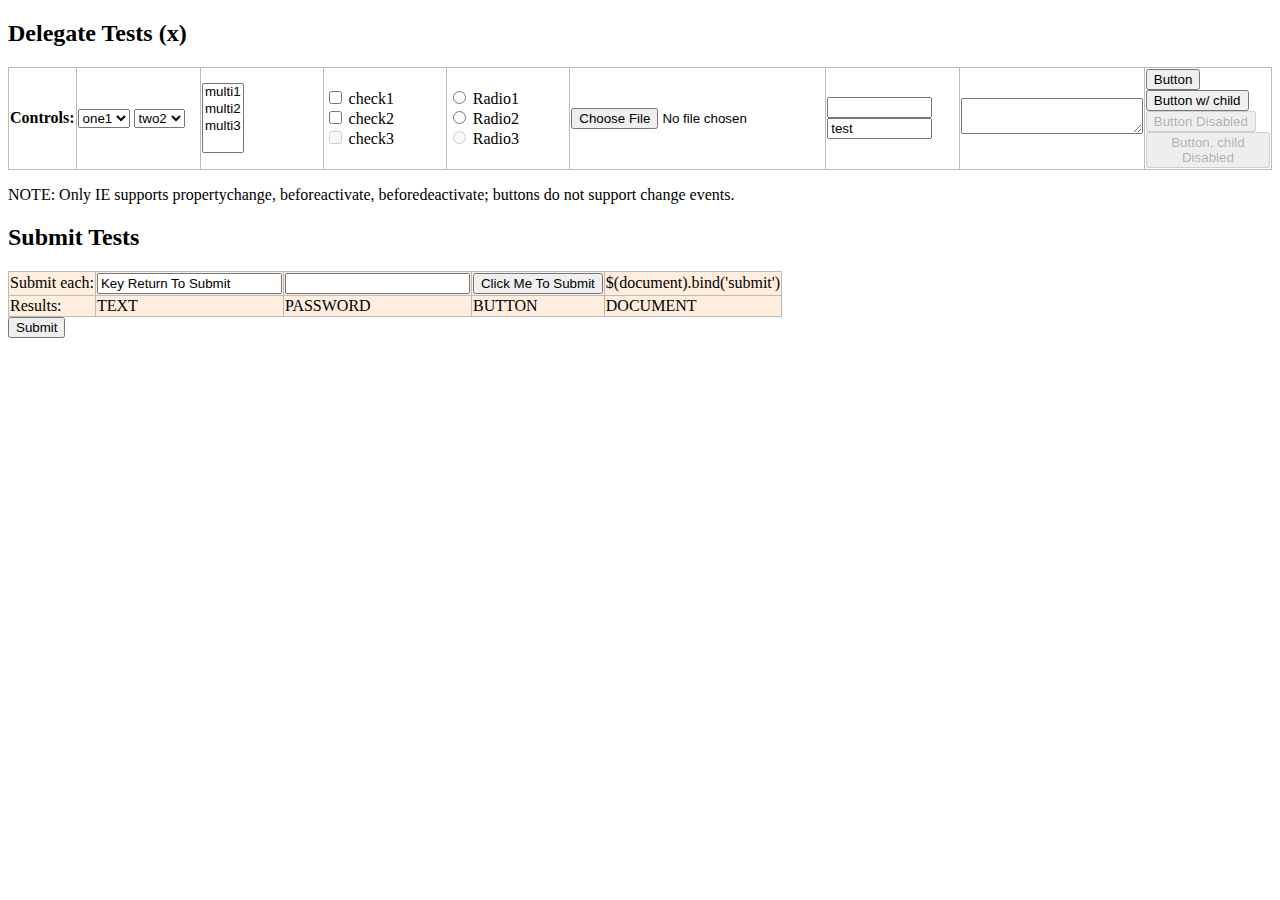
<file: static/bower_components/jquery/test/delegatetest.html>
<!DOCTYPE html>
<html>
<head>
<title>Event Delegation Tests</title>
<script src="jquery.js"></script>
<style>
table {
	border-collapse: collapse;
	empty-cells: show;
}
th {
	text-align: left;
}
thead td {
	width: 11%;
}
tbody td {
	background: #fed;
}
th, td {
	border: 1px solid #bbb;
}
</style>
</head>
<body>
<h2>Delegate Tests (<span id="fileversion">x</span>)</h2>

<table id="changes">
<thead>
	<tr>
		<th>
			Controls:
		</th>
		<td id="select-one">
			<select>
				<option value='one1'>one1</option>
				<option value='one2'>one2</option>
				<option value='one3'>one3</option>
			</select>
			<select>
				<option value='two1'>two1</option>
				<option value='two2' selected="selected">two2</option>
				<option value='two3'>two3</option>
			</select>
		</td>
		<td id="select-mult">
			<select multiple="multiple">
				<option value='multi1'>multi1</option>
				<option value='multi2'>multi2</option>
				<option value='multi3'>multi3</option>
			</select>
		</td>
		<td id="checkbox">
			<input type="checkbox" name="mycheckbox" id="check1"/>
			<label for="check1">check1</label><br/>
			<input type="checkbox" name="mycheckbox" id="check2"/>
			<label for="check2">check2</label><br />
			<input type="checkbox" name="mycheckbox" id="check3" disabled="disabled"/>
			<label for="check3">check3</label>
		</td>
		<td id="radio">
			<input type="radio" name="myradio" id="radio1"/>
			<label for="radio1">Radio1</label><br/>
			<input type="radio" name="myradio" id="radio2"/>
			<label for="radio2">Radio2</label><br />
			<input type="radio" name="myradio" id="radio3" disabled="disabled"/>
			<label for="radio3">Radio3</label>
		</td>
		<td id="file">
			<input class="file_test" id="file1" type="file"/>
		</td>
		<td id="text">
			<input class='test' value='' id='input' size='10' />
			<input class='test' value='test' id='input2' size='10' readonly="readonly" />
		</td>
		<td id="textarea">
			<textarea rows='2'></textarea>
		</td>
		<td id="button">
			<button name="mybutton1" id="button1">Button</button><br />
			<button name="mybutton2" id="button2"><span>Button w/ child</span></button><br />
			<button name="mybutton3" id="button3" disabled="disabled">Button Disabled</button><br />
			<button name="mybutton4" id="button4" disabled="disabled"><span disabled="disabled">Button, child Disabled</span></button><br />
		</td>
	</tr>
</thead>
<tbody>
</tbody>
</table>
<p>NOTE: Only IE supports propertychange, beforeactivate, beforedeactivate; buttons do not support change events.</p>

<h2>Submit Tests</h2>
<table>
	<tr>
		<td>
			Submit each:
		</td>
		<td>
			<form action="" id="text_submit">
				<input class='test' type='text' value='Key Return To Submit'/>
			</form>
		</td>
		<td>
			<form action="" id="password_submit">
				<input class='test' type='password' value=''/>
			</form>
		</td>
		<td>
			<form action="" id="submit_submit">
				<input type='submit' value="Click Me To Submit" />
			</form>
		</td>
		<td>$(document).bind('submit')</td>
	</tr>
	<tr>
		<td>Results:</td>
		<td id='textSubmit' class="red">TEXT</td>
		<td id='passwordSubmit' class="red">PASSWORD</td>
		<td id='submitSubmit' class="red">BUTTON</td>
		<td id='boundSubmit' class="red">DOCUMENT</td>
	</tr>
</table>

	<form id="autosub"><input type=submit name=subme /></form>

<script type='text/javascript'>

$("#fileversion").text($.fn.jquery);

// Try an auto-submit, it should only fire once
$(function(){
	var triggered = false;
	$("#autosub input").trigger("keypress");
	$("body").on("submit", "#autosub", function( e ){
		e.preventDefault();
		e.stopPropagation();
		if ( triggered ) {
			alert("autosubmit FAIL");
		}
		triggered = true;
	});
	$("#autosub").submit().remove();
});

// Events we want to track in row-order
var events = "bind-change live-change onX-change bind-propertychange live-beforeactivate live-focusin bind-focus live-beforedeactivate live-focusout bind-blur live-click live-keydown".split(" "),
	counter = 0;
	blinker = function(event){
		if ( !counter ) {
			$("#changes tbody td").text("");
		}
		var $el = event.data,
			prev = $el.text();
		prev = prev? prev +" | " : "";
		return $el
			.text(prev + ++counter+" " + (this.value.replace(/^on$/,"") || this.id || this.checked || ""))
			.css("backgroundColor","#0f0")
			.delay(800)
			.queue(function(next){
				$el.css("backgroundColor","#afa");
				--counter;
				next();
			});
	};

for ( var i=0; i < events.length; i++ ) {
	var m = events[i].split("-"),
		api = m[0],
		type = m[1],
		$row = $("<tr><th>"+type+" "+api+"</th></tr>");

	$("#changes thead td").each(function(){
		var id = "#"+this.id,
			$cell = $('<td></td>');
		if ( api == "onX" ) {
			$(this).find("input, button, select, textarea").each(function(){
				this["on"+type] = function(e){ e = $.event.fix(e||event); e.data = $cell; blinker.call(this, e); };
			});
		} else if ( api == "bind" ) {
			$(this).find("input, button, select, textarea").bind(type, $cell, blinker);
		} else {
			$(id+" input,"+id+" button,"+id+" select,"+id+" textarea").live(type, $cell, blinker);
		}
		$row.append($cell);
	});
	$("#changes tbody").append($row);
}

// Ensure that cloned elements get the delegated event magic; this is
// implementation-specific knowledge but otherwise impossible to test.
// The beforeactivate event attaches a direct-bound change event.
// (Only care about the live change for this third select element.)
var sel1 = $("#select-one select:first-child");
if ( typeof(sel1[0].fireEvent) !== "undefined" ) {
	sel1.trigger( "beforeactivate" ).clone().appendTo("#select-one");
	//alert($("#select-one select").map(function(){ return this._change_attached || "undef"; }).get().join("|"));
}

jQuery.fn.blink = function(){
	return this
		.css("backgroundColor","green")
		.text( (parseInt(this.text(), 10) || 0) + 1 )
		.delay(700).queue(function(next){
			jQuery(this).css("backgroundColor","#afa");
			next();
		});
};

jQuery.fn.addSubmitTest = function( id, prevent ) {
	return this.live("submit", function(e){
		if ( prevent ) {
				e.preventDefault();
		}
		jQuery(id).blink();
	});
};

$("#text_submit").addSubmitTest("#textSubmit", true);
$("#password_submit").addSubmitTest("#passwordSubmit", true);
$("#submit_submit").addSubmitTest("#submitSubmit", true);
$("#prog_submit").addSubmitTest("#submitSubmit", true);
$(document).bind("submit", function(){
	jQuery("#boundSubmit").blink();
});

</script>
</body>
</html>
</file>
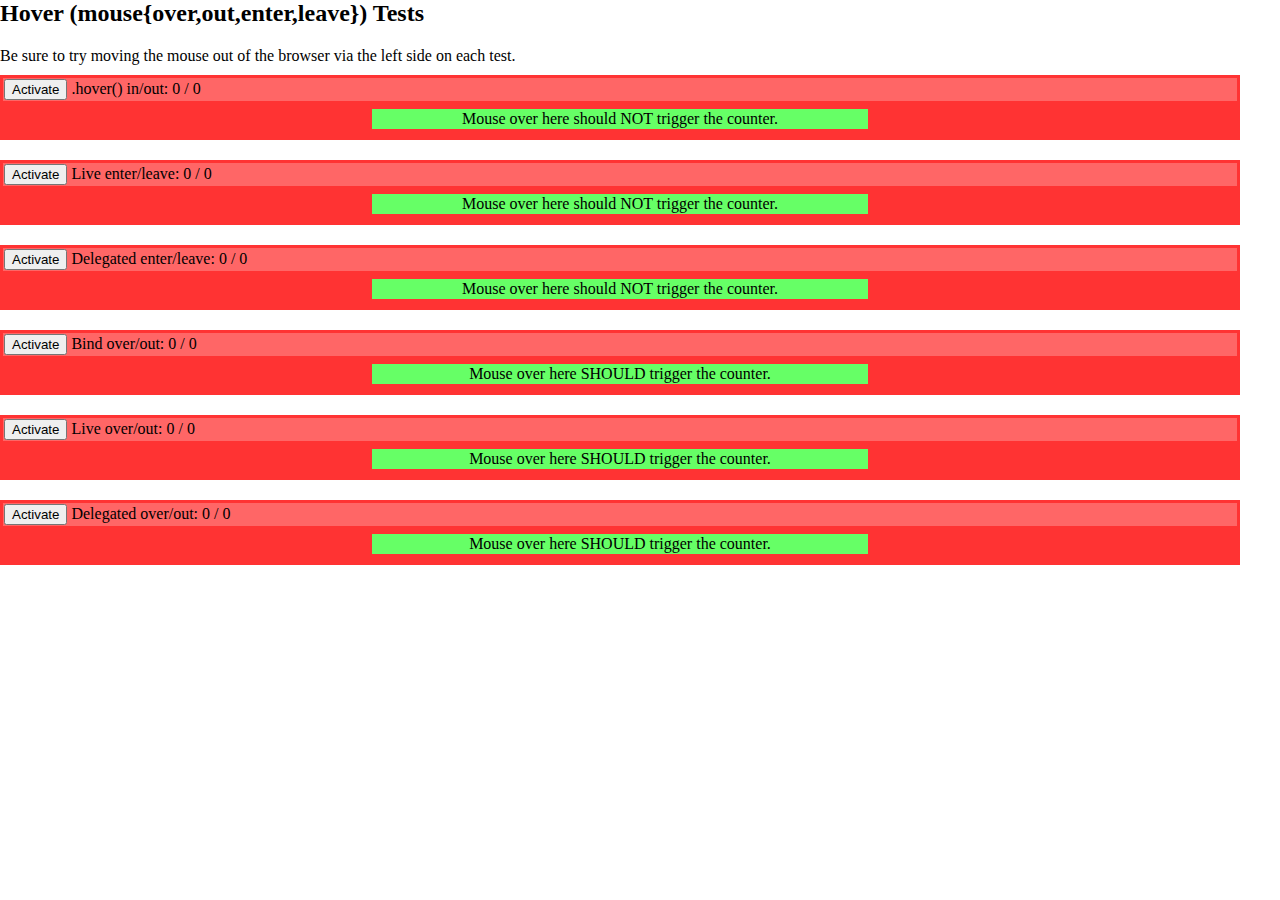
<file: static/bower_components/jquery/test/hovertest.html>
<html>
<head>
<title>Hover tests</title>
<script src="jquery.js"></script>
<style>
/* Remove body dimensions so we can test enter/leave to surrounding browser chrome */
body, html {
	border: 0;
	margin: 0;
	padding: 0;
}
p {
	margin: 2px 0;
}
.hover-box {
	background: #f33;
	padding: 3px;
	margin: 10px 40px 20px 0;
}
.hover-status {
	background: #f66;
	padding: 1px;
}
.hover-inside {
	background: #6f6;
	padding: 1px;
	margin: 8px auto;
	width: 40%;
	text-align: center;
}
</style>
 </head>
 <body>
	<h2>Hover (mouse{over,out,enter,leave}) Tests</h2>
	<p>Be sure to try moving the mouse out of the browser via the left side on each test.</p>
	<div id="wrapper">

	<div id="hoverbox" class="hover-box">
		<div class="hover-status">
			<button>Activate</button>
			.hover() in/out: <span class="ins">0</span> / <span class="outs">0</span>
		</div>
		<div class="hover-inside">
			Mouse over here should NOT trigger the counter.
		</div>
	</div>
	<div id="liveenterbox" class="hover-box">
		<div class="hover-status">
			<button>Activate</button>
			Live enter/leave: <span class="ins">0</span> / <span class="outs">0</span>
		</div>
		<div class="hover-inside">
			Mouse over here should NOT trigger the counter.
		</div>
	</div>
	<div id="delegateenterbox" class="hover-box">
		<div class="hover-status">
			<button>Activate</button>
			Delegated enter/leave: <span class="ins">0</span> / <span class="outs">0</span>
		</div>
		<div class="hover-inside">
			Mouse over here should NOT trigger the counter.
		</div>
	</div>

	<div id="overbox" class="hover-box">
		<div class="hover-status">
			<button>Activate</button>
			Bind over/out: <span class="ins">0</span> / <span class="outs">0</span>
		</div>
		<div class="hover-inside">
			Mouse over here SHOULD trigger the counter.
		</div>
	</div>
	<div id="liveoverbox" class="hover-box">
		<div class="hover-status">
			<button>Activate</button>
			Live over/out: <span class="ins">0</span> / <span class="outs">0</span>
		</div>
		<div class="hover-inside">
			Mouse over here SHOULD trigger the counter.
		</div>
	</div>
	<div id="delegateoverbox" class="hover-box">
		<div class="hover-status">
			<button>Activate</button>
			Delegated over/out: <span class="ins">0</span> / <span class="outs">0</span>
		</div>
		<div class="hover-inside">
			Mouse over here SHOULD trigger the counter.
		</div>
	</div>

	</div> <!-- wrapper -->

<script>

$(function(){

	var x,
		countIns = function() {
			var d = $(this).data();
			$("span.ins", this).text(++d.ins);
		},
		countOuts = function() {
			var d = $(this).data();
			$("span.outs", this).text(++d.outs);
		};

	// Tests can be activated separately or in combination to check for interference

	$("#hoverbox button").click(function(){
		$("#hoverbox")
			.data({ ins: 0, outs: 0 })
			.hover( countIns, countOuts );
		$(this).remove();
	});
	$("#delegateenterbox button").click(function(){
		$("html")
			.find("#delegateenterbox").data({ ins: 0, outs: 0 }).end()
			.delegate("#delegateenterbox", "mouseenter", countIns )
			.delegate("#delegateenterbox", "mouseleave", countOuts );
		$(this).remove();
	});
	$("#liveenterbox button").click(function(){
		$("#liveenterbox")
			.data({ ins: 0, outs: 0 })
			.live("mouseenter", countIns )
			.live("mouseleave", countOuts );
		$(this).remove();
	});

	$("#overbox button").click(function(){
		$("#overbox")
			.data({ ins: 0, outs: 0 })
			.bind("mouseover", countIns )
			.bind("mouseout", countOuts );
		$(this).remove();
	});
	$("#liveoverbox button").click(function(){
		$("#liveoverbox")
			.data({ ins: 0, outs: 0 })
			.live("mouseover", countIns )
			.live("mouseout", countOuts );
		$(this).remove();
	});
	$("#delegateoverbox button").click(function(){
		$(document)
			.find("#delegateoverbox").data({ ins: 0, outs: 0 }).end()
			.delegate("#delegateoverbox", "mouseover", countIns )
			.delegate("#delegateoverbox", "mouseout", countOuts );
		$(this).remove();
	});
});

</script>
</body>
</html>
</file>
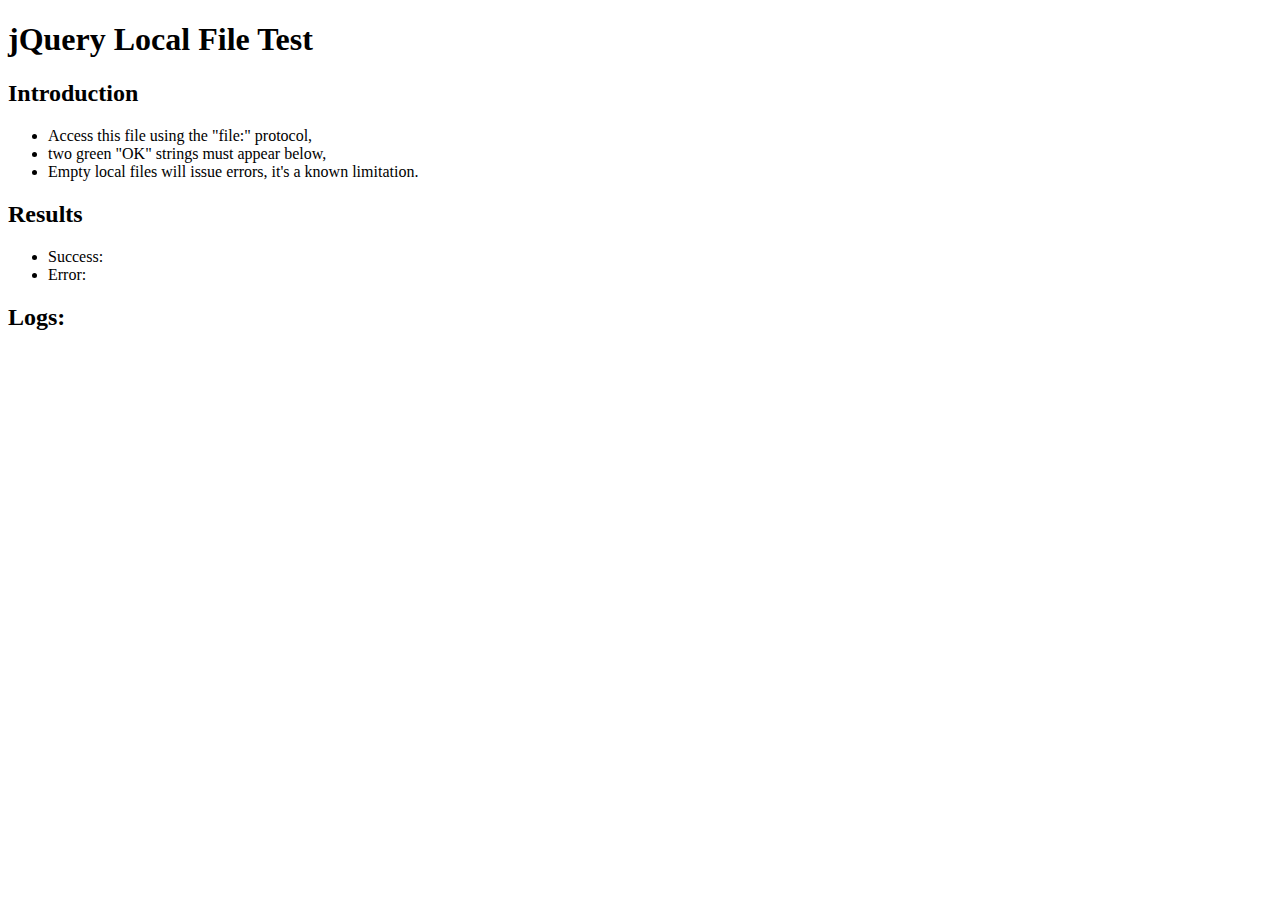
<file: static/bower_components/jquery/test/localfile.html>
<!DOCTYPE html PUBLIC "-//W3C//DTD XHTML 1.0 Transitional//EN" "http://www.w3.org/TR/xhtml1/DTD/xhtml1-transitional.dtd">
<html xmlns="http://www.w3.org/1999/xhtml" xml:lang="en" lang="en" dir="ltr" id="html">
<head>
	<meta http-equiv="Content-Type" content="text/html; charset=utf-8" />
	<title>jQuery Local File Test</title>
	<!-- Includes -->
	<script src="jquery.js"></script>
	<style>
		.error { color: red; }
		.success { color: green; }
	</style>
</head>
<body>
	<h1>jQuery Local File Test</h1>
	<h2>
		Introduction
	</h2>
	<ul>
		<li>
			Access this file using the "file:" protocol,
		</li>
		<li>
			two green "OK" strings must appear below,
		</li>
		<li>
			Empty local files will issue errors, it's a known limitation.
		</li>
	</ul>
	<h2>
		Results
	</h2>
	<ul>
		<li>
			Success:
			<span id="success">
			</span>
		</li>
		<li>
			Error:
			<span id="error">
			</span>
		</li>
	</ul>
	<h2>
		Logs:
	</h2>
	<ul id="log">
	</ul>
	<script>
		var logUL = jQuery( "#log" );
		function doLog( message, args ) {
			jQuery( "<li />").appendTo( logUL ).text( message + ': "' + Array.prototype.join.call( args, '" - "' ) + '"' );
		}
		jQuery.ajax( "./data/badjson.js" , {
			context: jQuery( "#success" ),
			dataType: "text"
		}).success(function( data, _, xhr ) {
			doLog( "Success (" + xhr.status + ")" , arguments );
			this.addClass( data ? "success" : "error" ).text( "OK" );
		}).error(function( xhr ) {
			doLog( "Success (" + xhr.status + ")" , arguments );
			this.addClass( "error" ).text( "FAIL" );
		});
		jQuery.ajax( "./data/doesnotexist.ext" , {
			context: jQuery( "#error" ),
			dataType: "text"
		}).error(function( xhr ) {
			doLog( "Error (" + xhr.status + ")" , arguments );
			this.addClass( "success" ).text( "OK" );
		}).success(function( data, _, xhr ) {
			doLog( "Error (" + xhr.status + ")" , arguments );
			this.addClass( "error" ).text( "FAIL" );
		});
	</script>
</body>
</file>
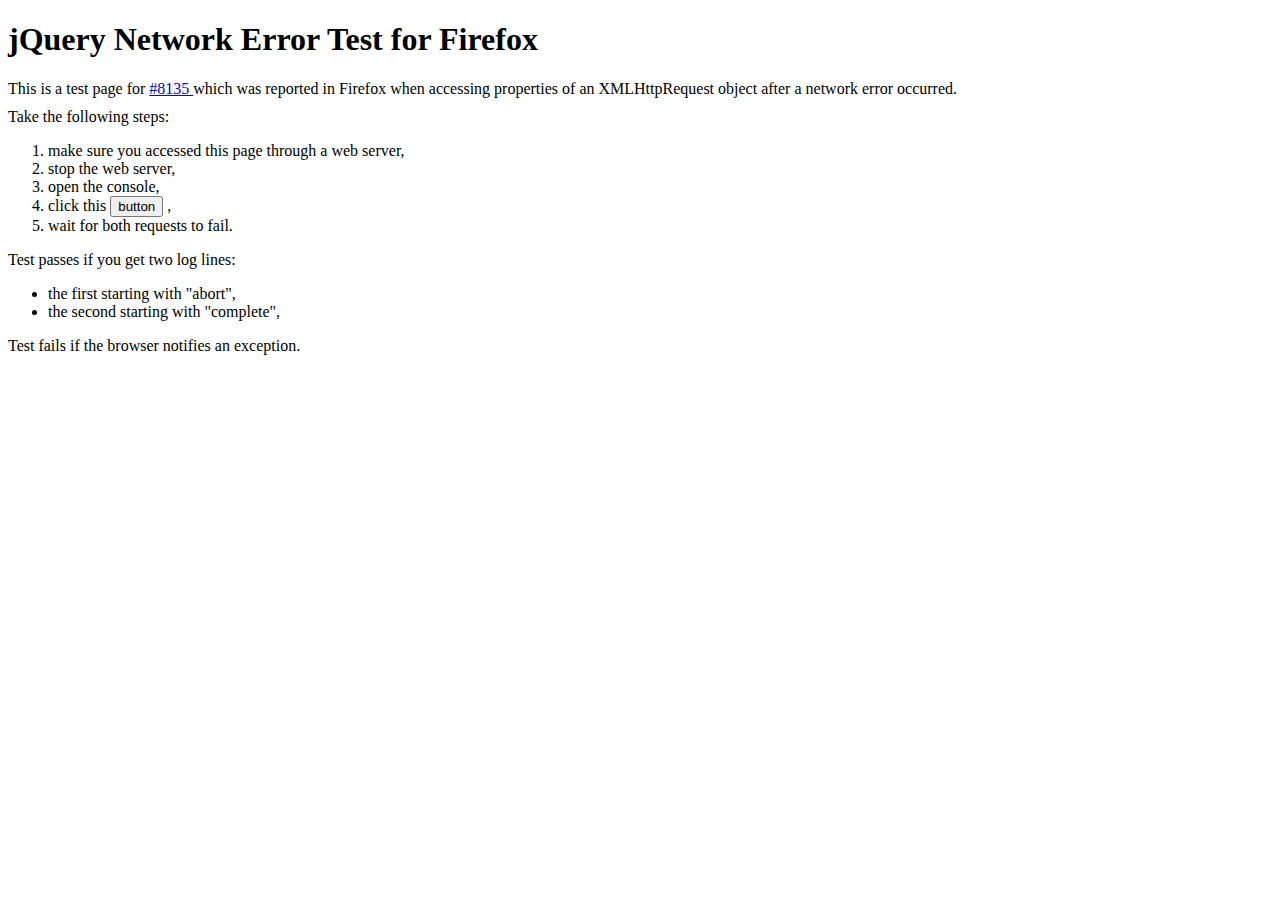
<file: static/bower_components/jquery/test/networkerror.html>
<!DOCTYPE html>
<html>
<!--
	Test for #8135

	Thanks John Firebaugh for this test page based on his gist
	https://gist.github.com/807090

	Access this page through a web server, then stop said server and click the button.
-->
<head>
	<title>
		jQuery Network Error Test for Firefox
	</title>
	<style>
		div { margin-top: 10px; }
	</style>
	<script src="jquery.js"></script>
	<script type="text/javascript">
	$('button').live('click', function () {
		$.ajax({
			url: '/',
			error: function() {
				console.log( "abort", arguments );
			}
		}).abort();
		$.ajax({
			url: '/',
			error: function() {
				console.log( "complete", arguments );
			}
		});
		return false;
	})
	</script>
</head>
<body>
	<h1>
		jQuery Network Error Test for Firefox
	</h1>
	<div>
		This is a test page for
		<a href="http://bugs.jquery.com/ticket/8135">
			#8135
		</a>
		which was reported in Firefox when accessing properties
		of an XMLHttpRequest object after a network error occurred.
	</div>
	<div>Take the following steps:</div>
	<ol>
		<li>
			make sure you accessed this page through a web server,
		</li>
		<li>
			stop the web server,
		</li>
		<li>
			open the console,
		</li>
		<li>
			click this
			<button>button</button>
			,
		</li>
		<li>
			wait for both requests to fail.
		</li>
	</ol>
	<div>
		Test passes if you get two log lines:
		<ul>
			<li>
				the first starting with "abort",
			</li>
			<li>
				the second starting with "complete",
			</li>
		</ul>
	</div>
	<div>
		Test fails if the browser notifies an exception.
	</div>
</body>
</html>
</file>
